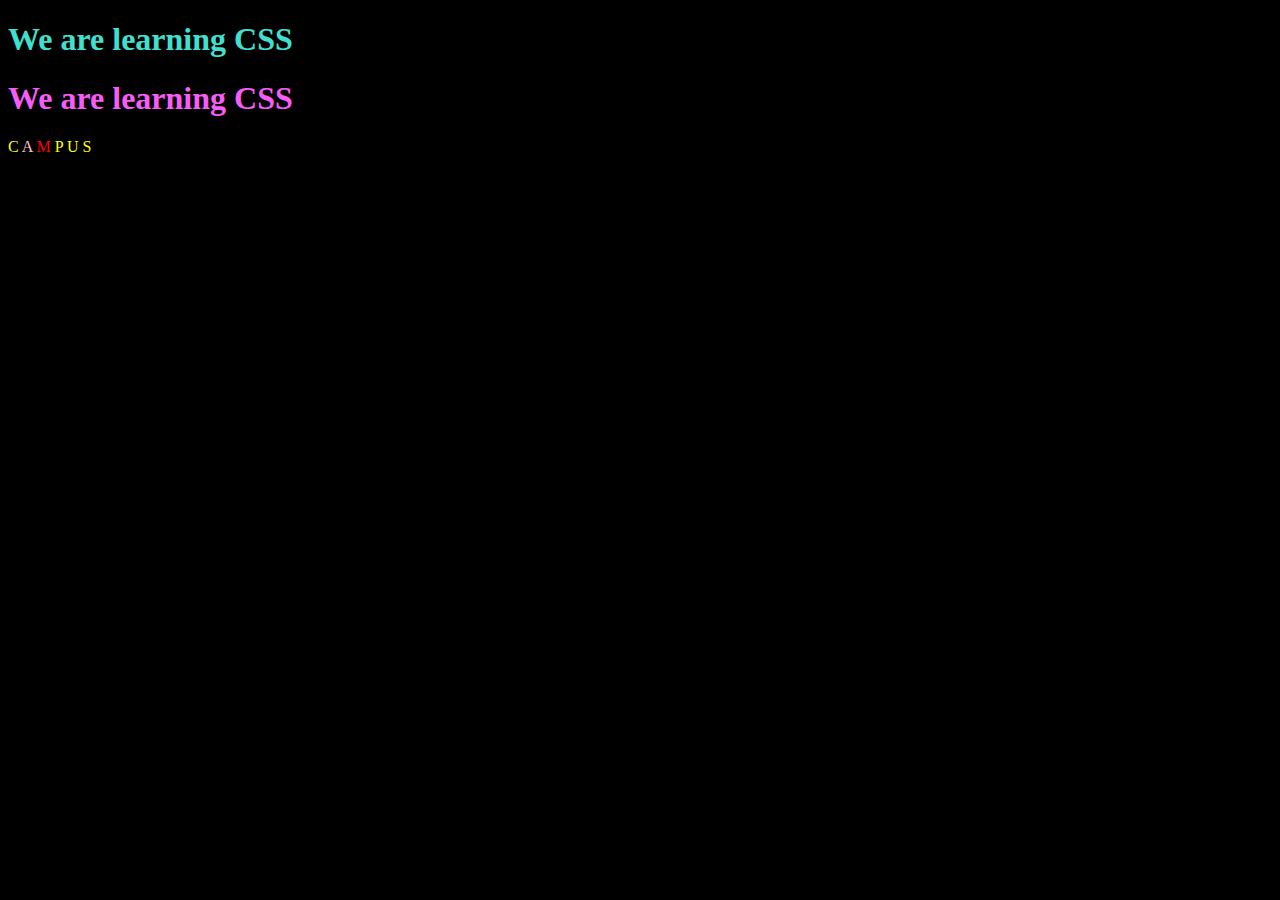
<file: index.html>
<!DOCTYPE html>
<html lang="en">
<head>
    <meta charset="UTF-8">
    <meta name="viewport" content="width=device-width, initial-scale=1.0">
    <title>Document</title>
    <link rel="stylesheet" href="style.css">
</head>
<body>
    <h1 class="firstH1 cat bysicle" id="firstH1">We are learning CSS</h1>
    <h1 class="secondH1" id="secondH1">We are learning CSS</h1>
    <p>C <span class="pink">A</span> <span class="red">M</span> <span class="green">P</span> <span class="orange">U</span> <span class="blue">S</span></p>
</body>
</html>
</file>
<file: style.css>
/* this is how to comment*/

/*selector{
    property: value;
}*/

body{
    background-color: black;
}
/* class = . id= #*/

.cat{
    color:turquoise;
}
#secondH1{
    color:rgb(247, 92, 247);
}

p{
    color: yellow;
}

.pink{
    color: pink;
}
.red{
    color: red;
}
</file>
